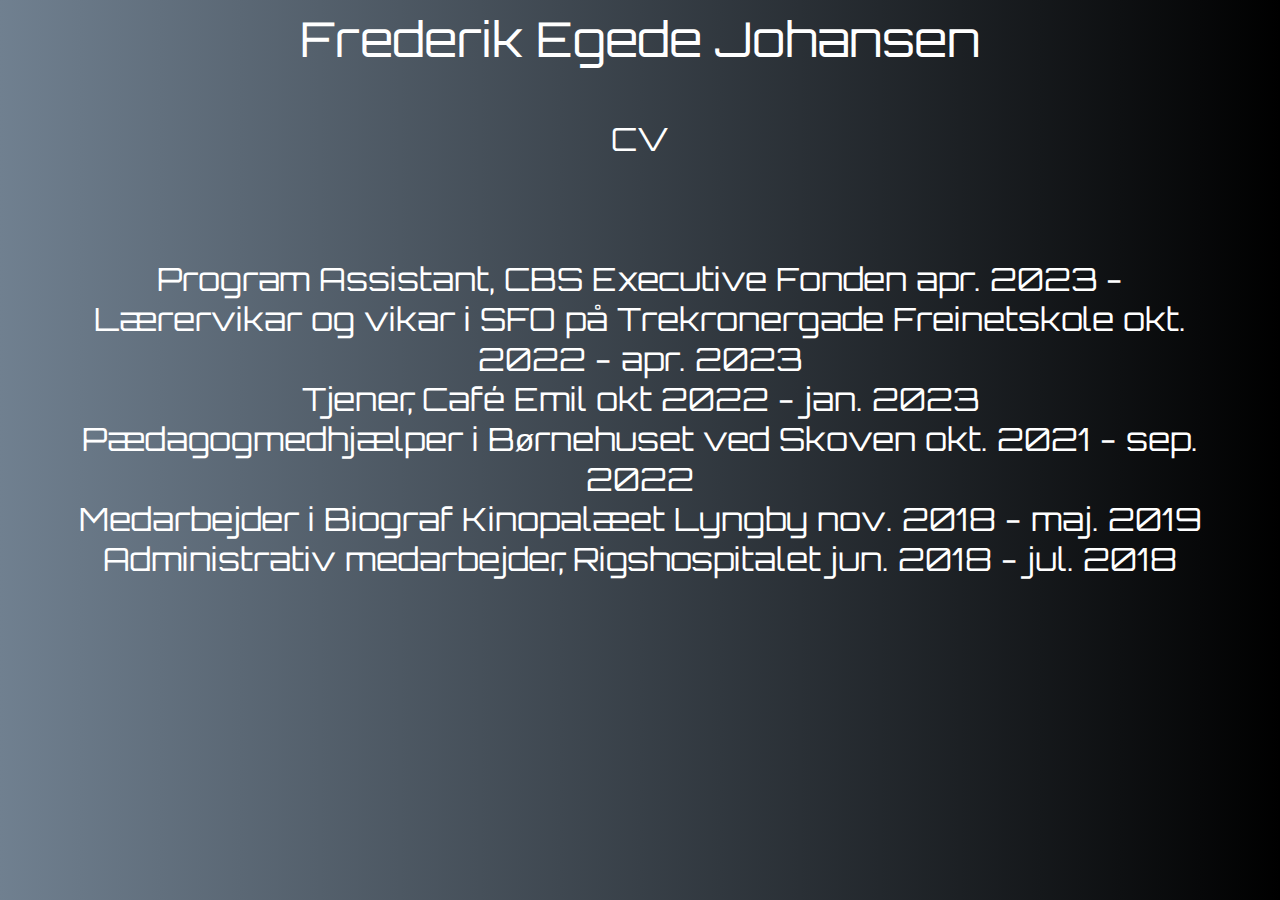
<file: cv.html>
<html lang="en">
<head>
    <meta charset="UTF-8">
    <meta name="viewport" content="width=device-width, initial-scale=1">
    <link rel="stylesheet" href="style.css">
    <title>Frederik's Portfolio</title>
    <link rel="preconnect" href="https://fonts.googleapis.com">
    <link rel="preconnect" href="https://fonts.gstatic.com" crossorigin>
    <link href="https://fonts.googleapis.com/css2?family=DM+Serif+Text:ital@0;1&display=swap" rel="stylesheet">
    <link rel="preconnect" href="https://fonts.googleapis.com">
    <link rel="preconnect" href="https://fonts.gstatic.com" crossorigin>
    <link href="https://fonts.googleapis.com/css2?family=Orbitron:wght@400..900&display=swap" rel="stylesheet">
</head>
<body>
<section>
    <h3><a href="index.html">Frederik Egede Johansen</a></h3>
    <header>CV</header>
    <ul class="reference">
        <li>Program Assistant, CBS Executive Fonden apr. 2023 -</li>
        <li>Lærervikar og vikar i SFO på Trekronergade Freinetskole okt. 2022 - apr. 2023</li>
        <li>Tjener, Café Emil okt 2022 - jan. 2023</li>
        <li>Pædagogmedhjælper i Børnehuset ved Skoven okt. 2021 - sep. 2022</li>
        <li>Medarbejder i Biograf Kinopalæet Lyngby nov. 2018 - maj. 2019</li>
        <li>Administrativ medarbejder, Rigshospitalet jun. 2018 - jul. 2018</li>
    </ul>
</section>
</body>
</file>
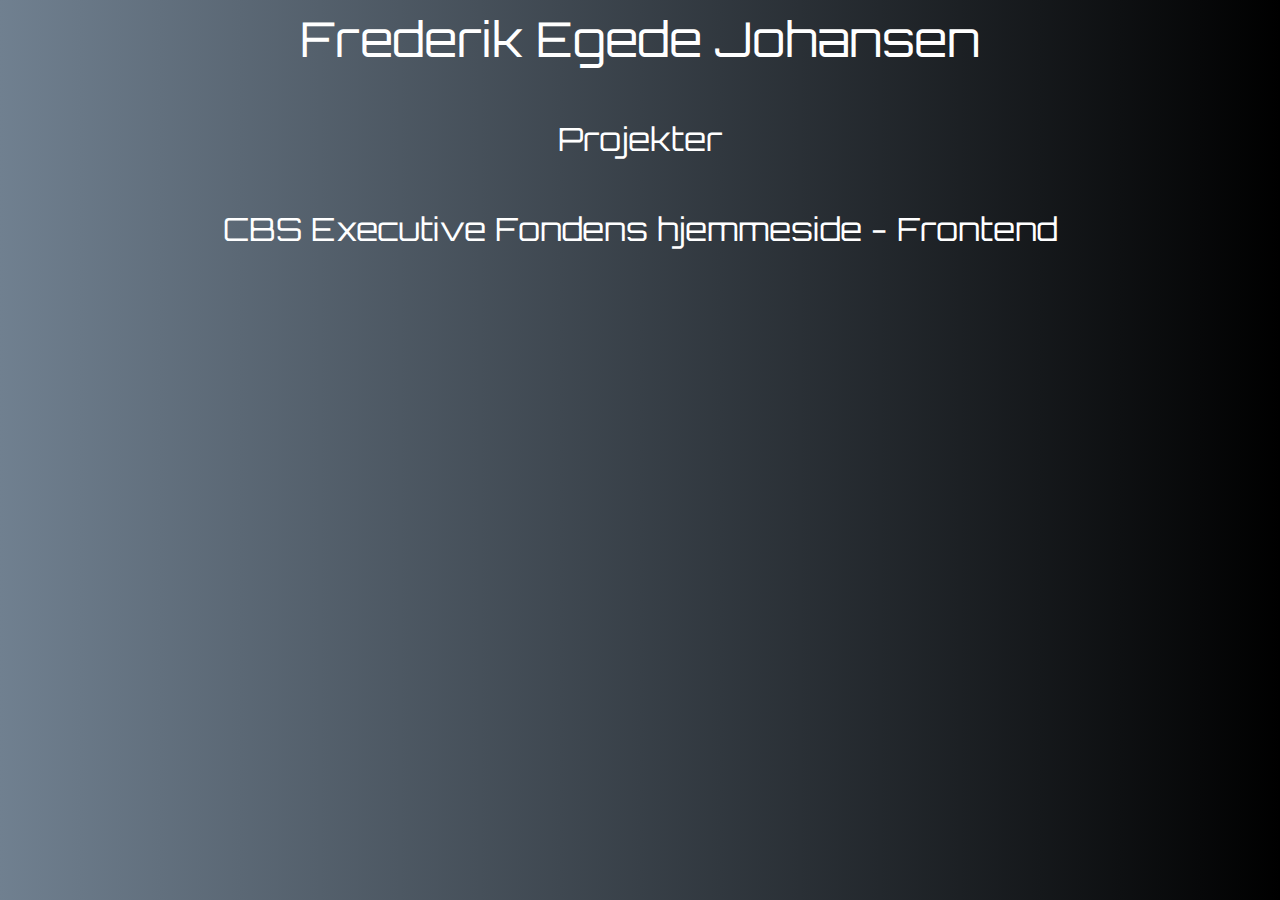
<file: pro.html>
<html lang="en">
<head>
    <meta charset="UTF-8">
    <meta name="viewport" content="width=device-width, initial-scale=1">
    <link rel="stylesheet" href="style.css">
    <title>Frederik's Portfolio</title>
    <link rel="preconnect" href="https://fonts.googleapis.com">
    <link rel="preconnect" href="https://fonts.gstatic.com" crossorigin>
    <link href="https://fonts.googleapis.com/css2?family=DM+Serif+Text:ital@0;1&display=swap" rel="stylesheet">
    <link rel="preconnect" href="https://fonts.googleapis.com">
    <link rel="preconnect" href="https://fonts.gstatic.com" crossorigin>
    <link href="https://fonts.googleapis.com/css2?family=Orbitron:wght@400..900&display=swap" rel="stylesheet">
</head>
<body>
<section>
    <h3><a href="index.html">Frederik Egede Johansen</a></h3>
    <header>Projekter</header>
    <nav class="projectnav">
        <a href="https://cbs-executive.dk/da">CBS Executive Fondens hjemmeside - Frontend</a>
    </nav>
</section>
</body>
</file>
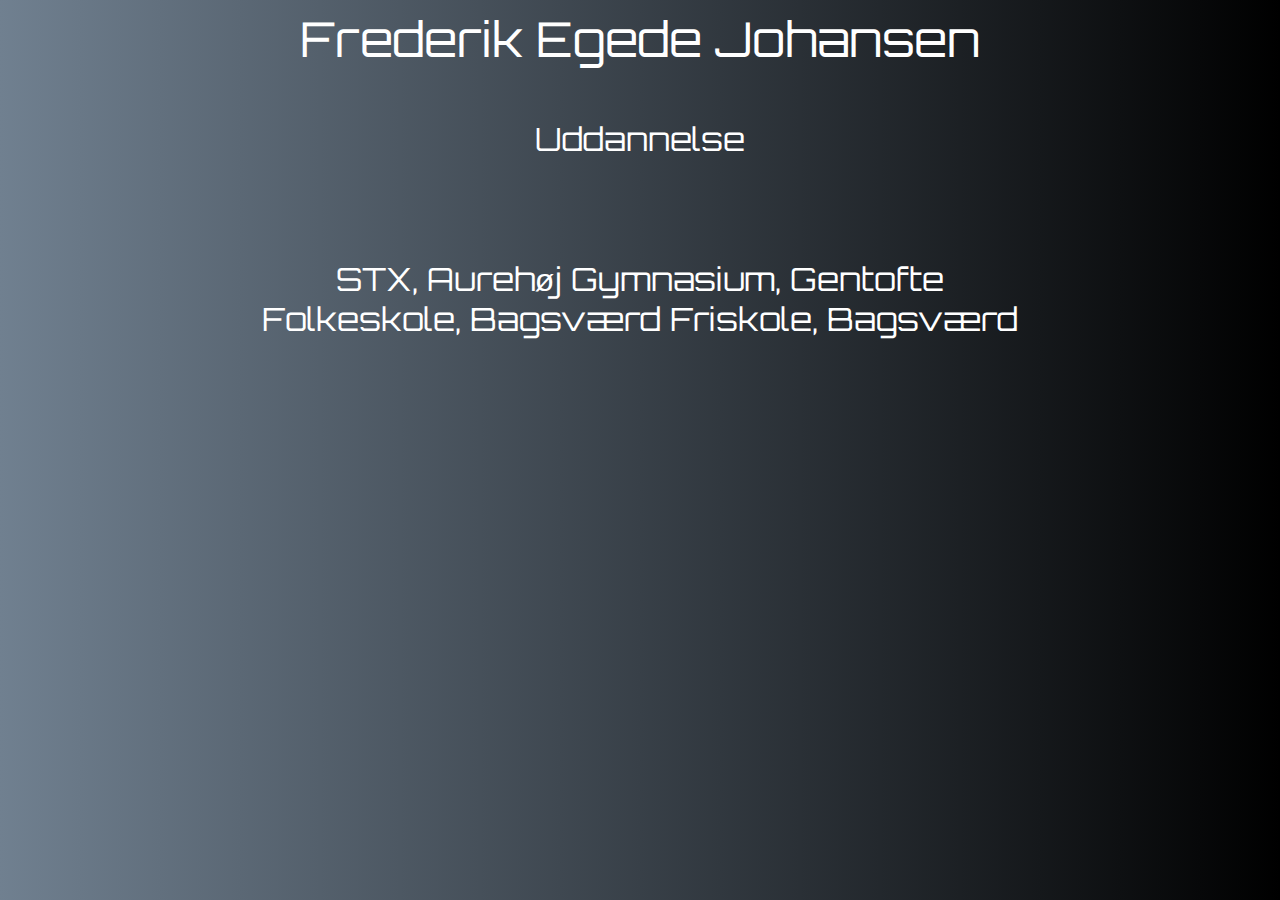
<file: ud.html>
<html lang="en">
<head>
    <meta charset="UTF-8">
    <meta name="viewport" content="width=device-width, initial-scale=1">
    <link rel="stylesheet" href="style.css">
    <title>Frederik's Portfolio</title>
    <link rel="preconnect" href="https://fonts.googleapis.com">
    <link rel="preconnect" href="https://fonts.gstatic.com" crossorigin>
    <link href="https://fonts.googleapis.com/css2?family=DM+Serif+Text:ital@0;1&display=swap" rel="stylesheet">
    <link rel="preconnect" href="https://fonts.googleapis.com">
    <link rel="preconnect" href="https://fonts.gstatic.com" crossorigin>
    <link href="https://fonts.googleapis.com/css2?family=Orbitron:wght@400..900&display=swap" rel="stylesheet">
</head>
<body>
<section>
    <h3><a href="index.html">Frederik Egede Johansen</a></h3>
    <header class="education">Uddannelse</header>
    <ul class="links">
        <li>
            <a href="https://aurehoej.dk/">STX, Aurehøj Gymnasium, Gentofte</a>
        </li>
        <li>
            <a href="https://bagsvardfriskole.dk/">Folkeskole, Bagsværd Friskole, Bagsværd</a>
        </li>
    </ul>
</section>
</body>
</file>
<file: style.css>
header {
    font-family: "Orbitron", sans-serif;
    font-optical-sizing: auto;
    font-weight: <weight>;
    font-style: normal;
    font-size: 3rem;
    display: flex;
    justify-content: space-evenly;
    text-align: center;
}

.navintro {
    font-family: "Orbitron", sans-serif;
    font-optical-sizing: auto;
    font-weight: <weight>;
    font-style: normal;
    font-size: 3rem;
    display: flex;
    justify-content: space-evenly;
    text-align: center;
}

main {
    font-family: "Orbitron", sans-serif;
    font-weight: 400;
    font-style: normal;
    font-size: 1rem;
    display: flex;
    justify-content: space-evenly;
    text-align: center;
    flex-direction: column;
    padding: 0;
    margin: 0;
}

section h3 {
    font-family: "Orbitron", sans-serif;
    font-optical-sizing: auto;
    font-weight: normal;
    font-style: normal;
    font-size: 3rem;
    display: flex;
    justify-content: space-evenly;
    text-align: center;
}

section h3:hover {
    color: lightseagreen;
}

ul {
    list-style: none;
    padding: 50px;
}
li:hover {
    color: lightseagreen;
}

body {
    color: white;
    background: linear-gradient(to right, slategrey, black);
    scroll-behavior: smooth;
}

header {
    margin: 50px;
    font-size: 2rem;
}

.intro {
    margin: 50px;
    font-size: 2rem;
}

a {
    color: inherit;
    text-decoration: none;
}

.photo {
    display: flex;
    justify-content: space-evenly;
}

section img {
      width: 30%;
      border-radius: 15px;
}

.reference {
    font-family: "Orbitron", sans-serif;
    font-weight: 400;
    font-style: normal;
    font-size: 2rem;
    text-align: center;
}

.links {
    font-family: "Orbitron", sans-serif;
    font-optical-sizing: auto;
    font-weight: normal;
    font-style: normal;
    font-size: 2rem;
    text-align: center;
}

.projectnav{
    font-family: "Orbitron", sans-serif;
    font-optical-sizing: auto;
    font-weight: normal;
    font-style: normal;
    font-size: 2rem;
    text-align: center;
}

.me {
    font-family: "Orbitron", sans-serif;
    font-optical-sizing: auto;
    font-weight: normal;
    font-style: normal;
    font-size: 1rem;
    text-align: center;
}

.picturepl {
    display: block;
    margin-left: auto;
    margin-right: auto;
}
</file>
